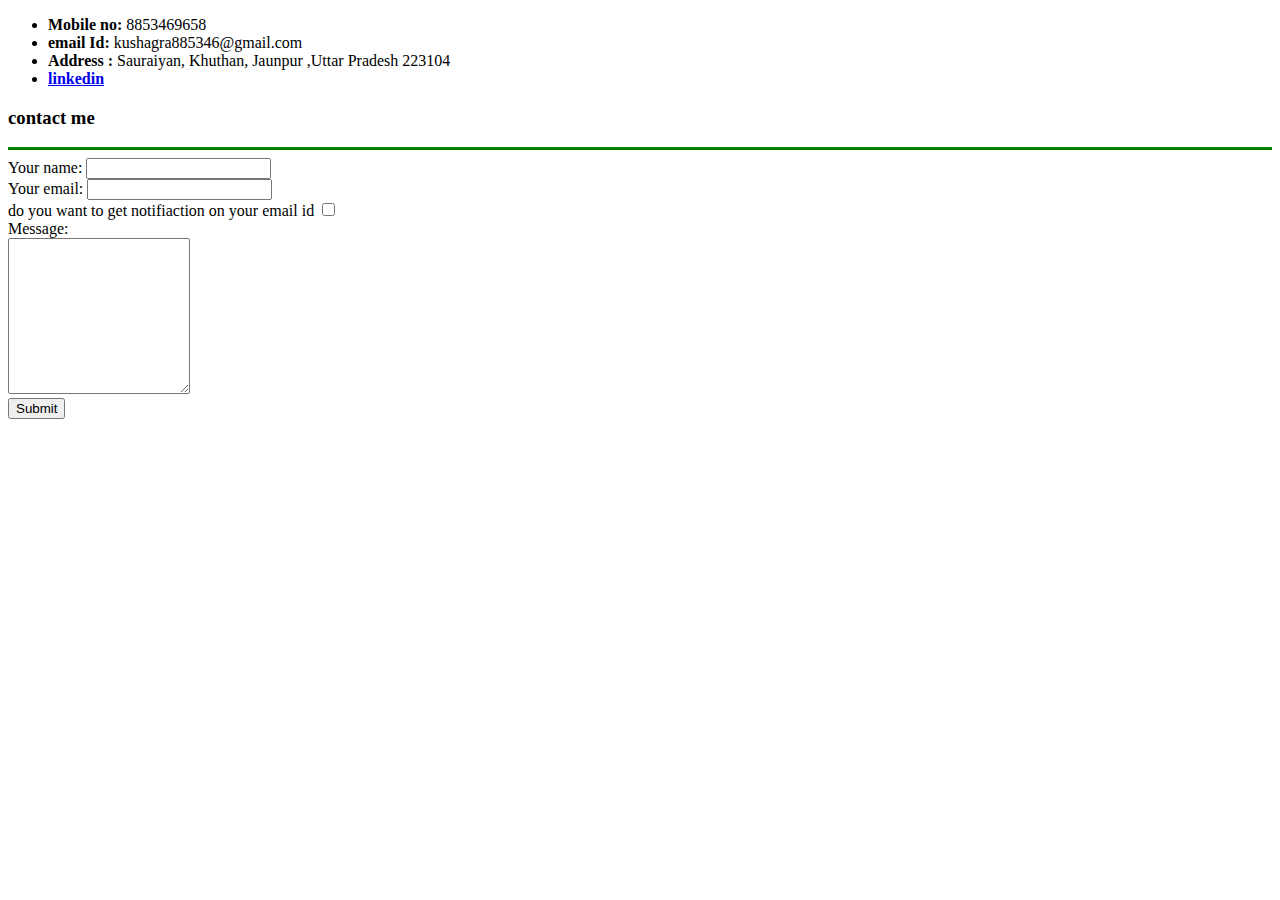
<file: contact.html>
<!DOCTYPE html>
<html lang="en">
<head>
    <meta charset="UTF-8">
    <meta http-equiv="X-UA-Compatible" content="IE=edge">
    <meta name="viewport" content="width=device-width, initial-scale=1.0">
    <title>my contact details </title>
</head>
<body>
    <p>
      <ul> 
        <li>   <strong> Mobile no:</strong> 8853469658 </li>
        
      <li> <strong> email Id:</strong> kushagra885346@gmail.com </li>
    
  <li> <strong> Address : </strong>  Sauraiyan, Khuthan, Jaunpur ,Uttar Pradesh 223104  </li>
  <li>   <a href="https://www.linkedin.com/in/kushagra-gupta-937283203/"><strong>linkedin</strong></a>  </li>
    </ul>
 
    </p>

      <h3>contact me</h3>
      <hr size="3" color="green">
      <form action="mailto:kushagra885346@gmail.com" method="post"
      enctype="text/plain">
      <label>Your name:</label>
      <input type="text" name="your name " id="text" required><br>
      <label>Your email:</label>
      <input type="email" name="your email " id="email" required><br>  
      <label> do you want to get notifiaction on your email id</label>
      <input type="checkbox" name="checkit" >   <br>
        <label>Message:</label><br>
      <textarea name="yourmessage" rows="10" columns="10" required></textarea>
   
      <br>
      
        <input type="submit"">
         <!--value="subscribe: --cooment tag >
      </form>
 

  
</body>
</html>
</file>
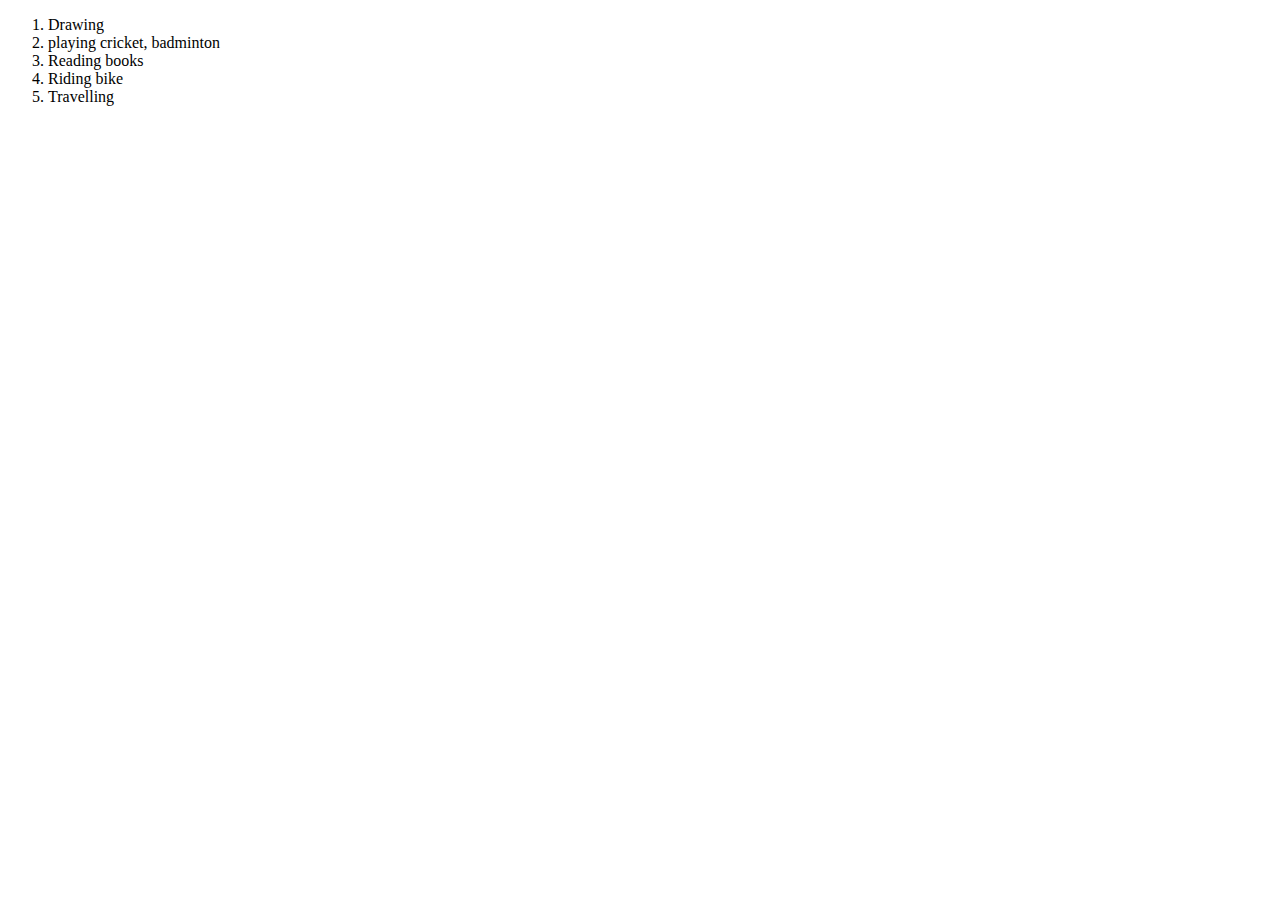
<file: Hobbies.html>
<!DOCTYPE html>
<html lang="en">
<head>
    <meta charset="UTF-8">
    <meta http-equiv="X-UA-Compatible" content="IE=edge">
    <meta name="viewport" content="width=device-width, initial-scale=1.0">
    <title>hobbiest</title>
</head>
<body>
    
<ol>
    <li>Drawing </li>
    <li> playing cricket, badminton </li>
    <li>Reading books  </li>
    <li>Riding bike </li>
    <li>Travelling </li>
</ol>
</body>
</html>
</file>
